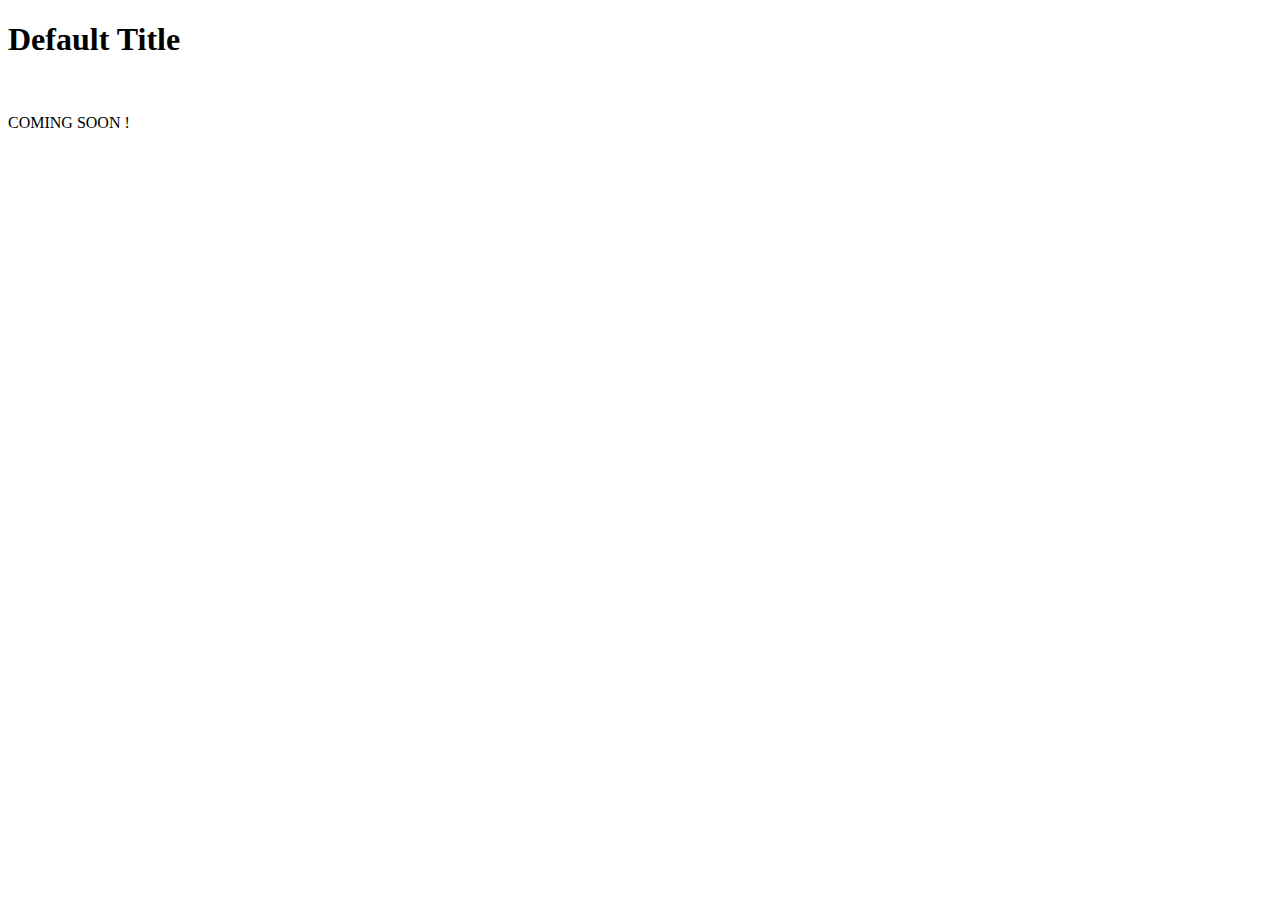
<file: src/main/resources/templates/user/index.html>
<!DOCTYPE html>
<html lang="en" xmlns:th="http://www.thymeleaf.org/">
<head th:replace="fragments :: head">
</head>
<body class="container">


<h1 th:text="${title}">Default Title</h1>

<nav th:replace="fragments :: navigation"></nav>
<br/>
<p>  COMING SOON !  </p>

<nav th:replace="fragments :: navigationBottom"></nav>

</body>
</html>
</file>
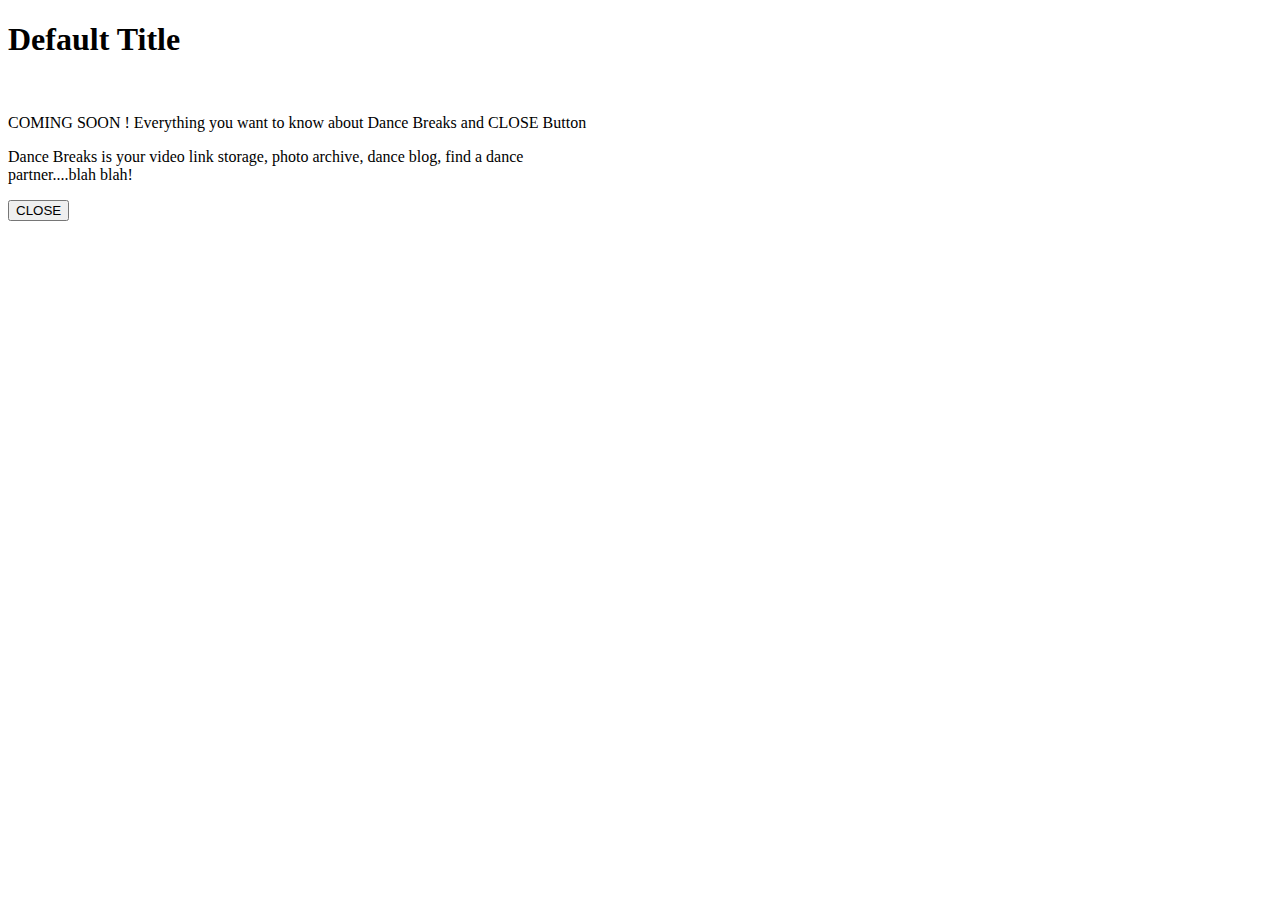
<file: src/main/resources/templates/user/about.html>
<!DOCTYPE html>
<html lang="en" xmlns:th="http://www.thymeleaf.org/">
<head th:replace="fragments :: head">
</head>
<body class="container">

<h1 th:text="${title}">Default Title</h1>

<nav th:replace="fragments :: navigation"></nav>
<br/>
<p>  COMING SOON !   Everything you want to know about Dance Breaks and CLOSE Button</p>

<form method="post" style="max-width:600px;">
    <p>
       Dance Breaks is your video link storage, photo archive, dance blog, find a dance partner....blah blah!
    </p>


    <input type="submit" value="CLOSE" />
</form>

<nav th:replace="fragments :: navigationBottom"></nav>

</body>
</html>
</file>
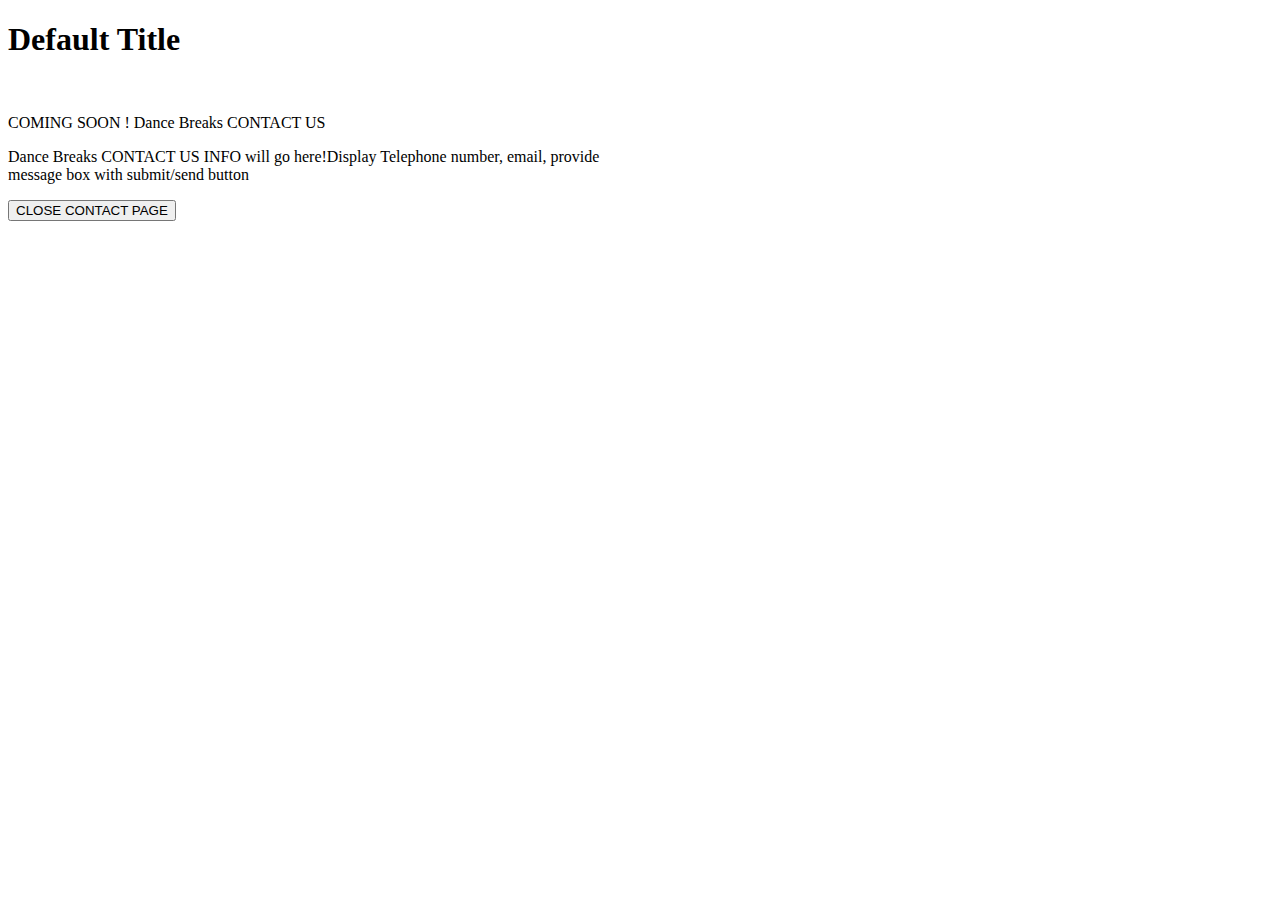
<file: src/main/resources/templates/user/contactus.html>
<!DOCTYPE html>
<html lang="en" xmlns:th="http://www.thymeleaf.org/">
<head th:replace="fragments :: head">
</head>
<body class="container">

<h1 th:text="${title}">Default Title</h1>

<nav th:replace="fragments :: navigation"></nav>
<br/>
<p>  COMING SOON !   Dance Breaks CONTACT US</p>

<form method="post" style="max-width:600px;">
    <p>
        Dance Breaks CONTACT US INFO will go here!Display Telephone number, email,
        provide message box with submit/send button

    </p>


    <input type="submit" value="CLOSE CONTACT PAGE" />
</form>

<nav th:replace="fragments :: navigationBottom"></nav>

</body>
</html>
</file>
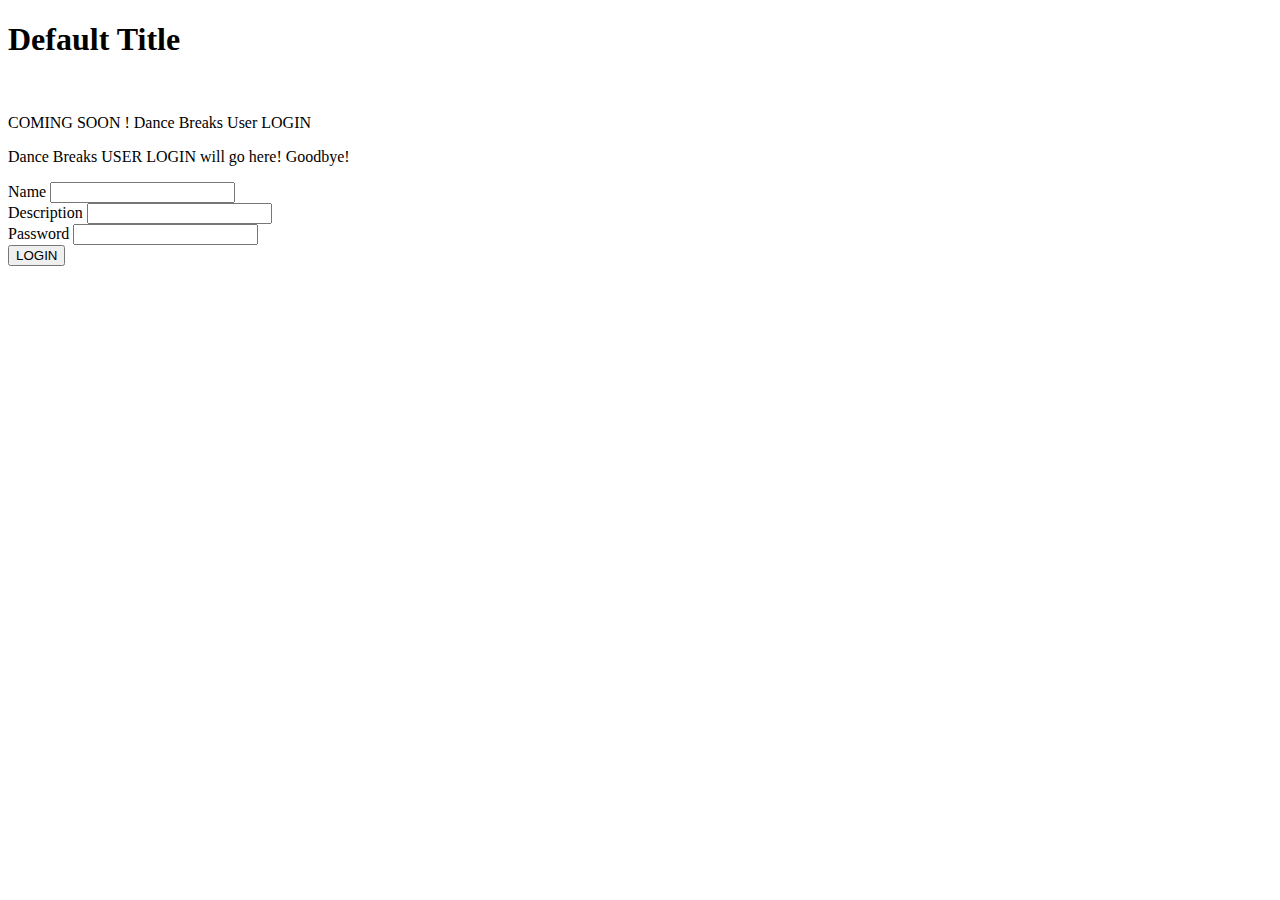
<file: src/main/resources/templates/user/login.html>
<!DOCTYPE html>
<html lang="en" xmlns:th="http://www.thymeleaf.org/">
<head th:replace="fragments :: head">
</head>
<body class="container">

<h1 th:text="${title}">Default Title</h1>

<nav th:replace="fragments :: navigation"></nav>
<br/>
<p>  COMING SOON !   Dance Breaks User LOGIN</p>

<form method="post" style="max-width:600px;"  th:object="${user}">
    <p>
        Dance Breaks USER LOGIN will go here! Goodbye!
    </p>

    <div class="form-group">
        <label th:for="name">Name</label>
        <input class="form-control" th:field="*{name}" />
        <span th:errors="*{name}" class="error"></span>
    </div>

    <div class="form-group">
        <label th:for="description">Description</label>
        <input class="form-control" th:field="*{description}" />
        <span th:errors="*{description}" class="error"></span>
    </div>

   <div class="form-group">
        <label th:for="password">Password</label>
        <input class="form-control" th:field="*{password}" />
        <!-- <span th:errors="*{password}" class="error"></span>      -->
    </div>

    <input type="submit" value="LOGIN" />
</form>

<nav th:replace="fragments :: navigationBottom"></nav>

</body>
</html>
</file>
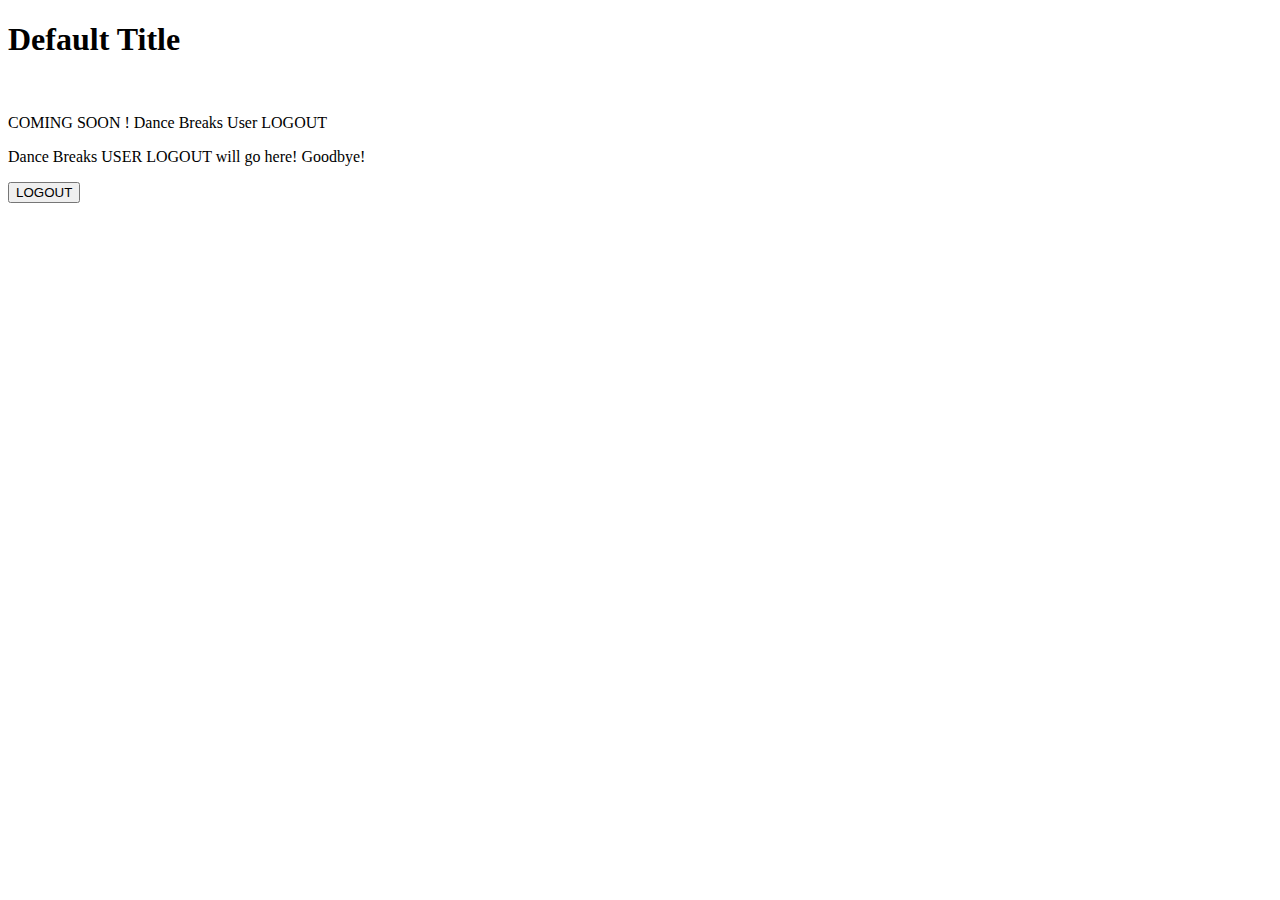
<file: src/main/resources/templates/user/logout.html>
<!DOCTYPE html>
<html lang="en" xmlns:th="http://www.thymeleaf.org/">
<head th:replace="fragments :: head">
</head>
<body class="container">

<h1 th:text="${title}">Default Title</h1>

<nav th:replace="fragments :: navigation"></nav>
<br/>
<p>  COMING SOON !   Dance Breaks User LOGOUT</p>

<form method="post" style="max-width:600px;">
    <p>
        Dance Breaks USER LOGOUT will go here! Goodbye!
    </p>


    <input type="submit" value="LOGOUT" />
</form>

<nav th:replace="fragments :: navigationBottom"></nav>

</body>
</html>
</file>
